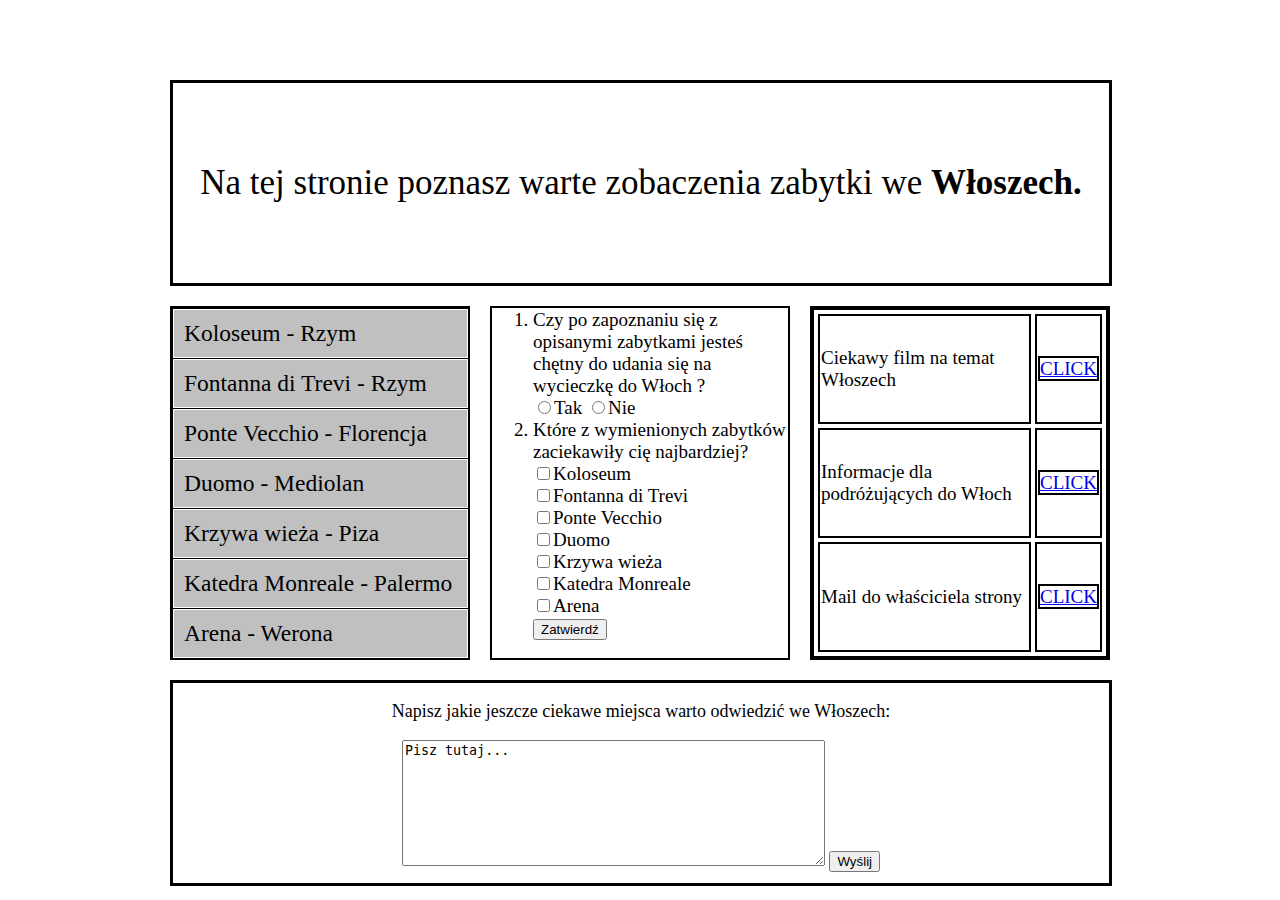
<file: index.html>
<html>
 <head>
    <meta charset="UTF-8">
    <meta name="keywords" content="HTML, CSS">
    <meta name="author" content="Tobiasz Sobera">
    <meta name="description" content="Strona o zabytkach Włoszech">

    <title>Zabytki Włoszech</title>

    <link href="stylem.css" rel="stylesheet" type="text/css">

 </head>
 <body>
  <div id="kontener">
   <div id="naglowek"> Na tej stronie poznasz warte zobaczenia zabytki we <span class="b">Włoszech.</span>
   </div>
   <div class="kolumna">
    <ul>
        <li><a href="Podstrona1.html">Koloseum - Rzym</a></li>
        <li><a href="Podstrona2.html">Fontanna di Trevi - Rzym</a></li>
        <li><a href="Podstrona3.html">Ponte Vecchio - Florencja</a></li>
        <li><a href="Podstrona4.html">Duomo - Mediolan</a></li>
        <li><a href="Podstrona5.html">Krzywa wieża - Piza</a></li>
        <li><a href="Podstrona6.html">Katedra Monreale - Palermo</a></li>
        <li><a href="Podstrona7.html">Arena - Werona</a></li>
    </ul>
   </div>
   <div class="kolumna">
     <ol>
     <li>Czy po zapoznaniu się z opisanymi zabytkami jesteś chętny do udania się na wycieczkę do Włoch ? <br>
    <input type="radio" name="A" value="Y">Tak
    <input type="radio" name="A" value="N">Nie </li>
   <li> Które z wymienionych zabytków zaciekawiły cię najbardziej?  <br>
    <input type="checkbox" name="zabytek" value="Koloseum">Koloseum<br>
    <input type="checkbox" name="zabytek" value="Fontanna">Fontanna di Trevi<br>
    <input type="checkbox" name="zabytek" value="Ponte">Ponte Vecchio<br>
    <input type="checkbox" name="zabytek" value="Duomo">Duomo<br>
    <input type="checkbox" name="zabytek" value="Wieża">Krzywa wieża<br>
    <input type="checkbox" name="zabytek" value="Katedra">Katedra Monreale<br>
    <input type="checkbox" name="zabytek" value="Arena">Arena<br>
    <input type="submit" value="Zatwierdź"> </li>
   </ol>
   </div>
  
   <div class="kolumna">
      <table>
         <tr><td>Ciekawy film na temat Włoszech</td><td colspan="2"><a href="https://www.youtube.com/watch?v=jxQYGFqbXWs" target="_blank" title="YouTube">CLICK</a></td></tr>
         <tr><td>Informacje dla podróżujących do Włoch</td><td colspan="2"><a href="https://www.gov.pl/web/wlochy/sytuacja-epidemiologiczna-w-polnocnych-wloszech-w-zwiazku-z-koronawirusem-covid-19" target="_blank" title="GOV">CLICK</a></td></tr>
         <tr><td>Mail do właściciela strony</td><td colspan="2"><a href="mailto:tobiaszsobera@gmail.com" target="_blank" title="Mail">CLICK</a></td></tr>
     </table>
   </div>
   <div id="clear"></div>
   <div id="stopka">
      <p>Napisz jakie jeszcze ciekawe miejsca warto odwiedzić we Włoszech:</p>
<textarea name="Komentarz" cols="50" rows="8">Pisz tutaj...</textarea>
<input type="submit" value="Wyślij">
   </div>
 </body>
</html>
</file>
<file: stylem.css>
body{
    background-image: url(https://www.kierunekwlochy.pl/wp-content/uploads/2019/07/10-rzeczy-ktore-cie-zaskocza-we-wloszech.jpg);
    background-repeat: no-repeat;
    margin-top: 80px;
    cursor: cell;
      }
      #kontener{
width: 960px;
margin: 0 auto;
}

#naglowek{
margin: 10px;
width: 936px;
height: 200px;
border: 3px solid black;
background-image: url(https://images.photowall.com/products/60721/white-marble-3.jpg?h=699&q=85);
font-family: 'Times New Roman', Times, serif;
font-size: 35px;
text-align: center;
line-height: 200px;
}

.kolumna{
float: left;
margin: 10px;
width: 296px;
height: 350px;
border: 2px solid black;
font-family: 'Times New Roman', Times, serif;
font-size: 19px;
background-image: url(https://images.photowall.com/products/60721/white-marble-3.jpg?h=699&q=85);
}


#clear{
clear: both;
}

#stopka{
margin: 10px;
width: 936px;
height: 200px;
border: 3px solid black;
background-image: url(https://images.photowall.com/products/60721/white-marble-3.jpg?h=699&q=85);
text-align: center;
font-family: Georgia, 'Times New Roman', Times, serif;
font-size: 18px;
}
ul {
        list-style-type:none;
        margin:0;
        padding:0;
        border:1.5px solid black;
        width:294.5px;
      }
      ul li 
      {
        border-top:1px solid black;
      }
      ul li:first-child 
      {
        border-top:none;
      }
      ul li a {
        text-decoration:none;
        background-color: silver;
        display:block;
        padding: 10px;
        color:black;
        font-family: 'Times New Roman', Times, serif;
        font-size: 23.5px;
        border:1px solid #FFF;
        background-image:url(https://www.alejahandlowa.pl/wp-content/uploads/bez-kategorii/marmur-847x570.jpg);
        background-repeat:repeat-x;
      }
    ul li a:hover
    {
        color:goldenrod;
        background-image:url(https://hoom.co/wp-content/uploads/2018/08/Bianco-Carrara-marmur-2-1.jpg);
    }

    .b{
      font-weight: bolder;
    }

    .i{
      font-style: italic;
    }

    table, table * {
      border: 2px solid black;
      border-spacing: 4px;
      background-image: url(https://lh3.googleusercontent.com/proxy/mMaH1L-y4L-AwwdYu9PMIMSAWmm2y0ExUWgOKYW06GgHZopieNIg2li015ekHnrl6ddSra4Z63C1JBVM59mOvEPBtgbZD9A_mQ20SMRrw2Q);
      height: 110px;
      font-size: 19px;
    }

    ol {
      margin: 1px;
    }
</file>
